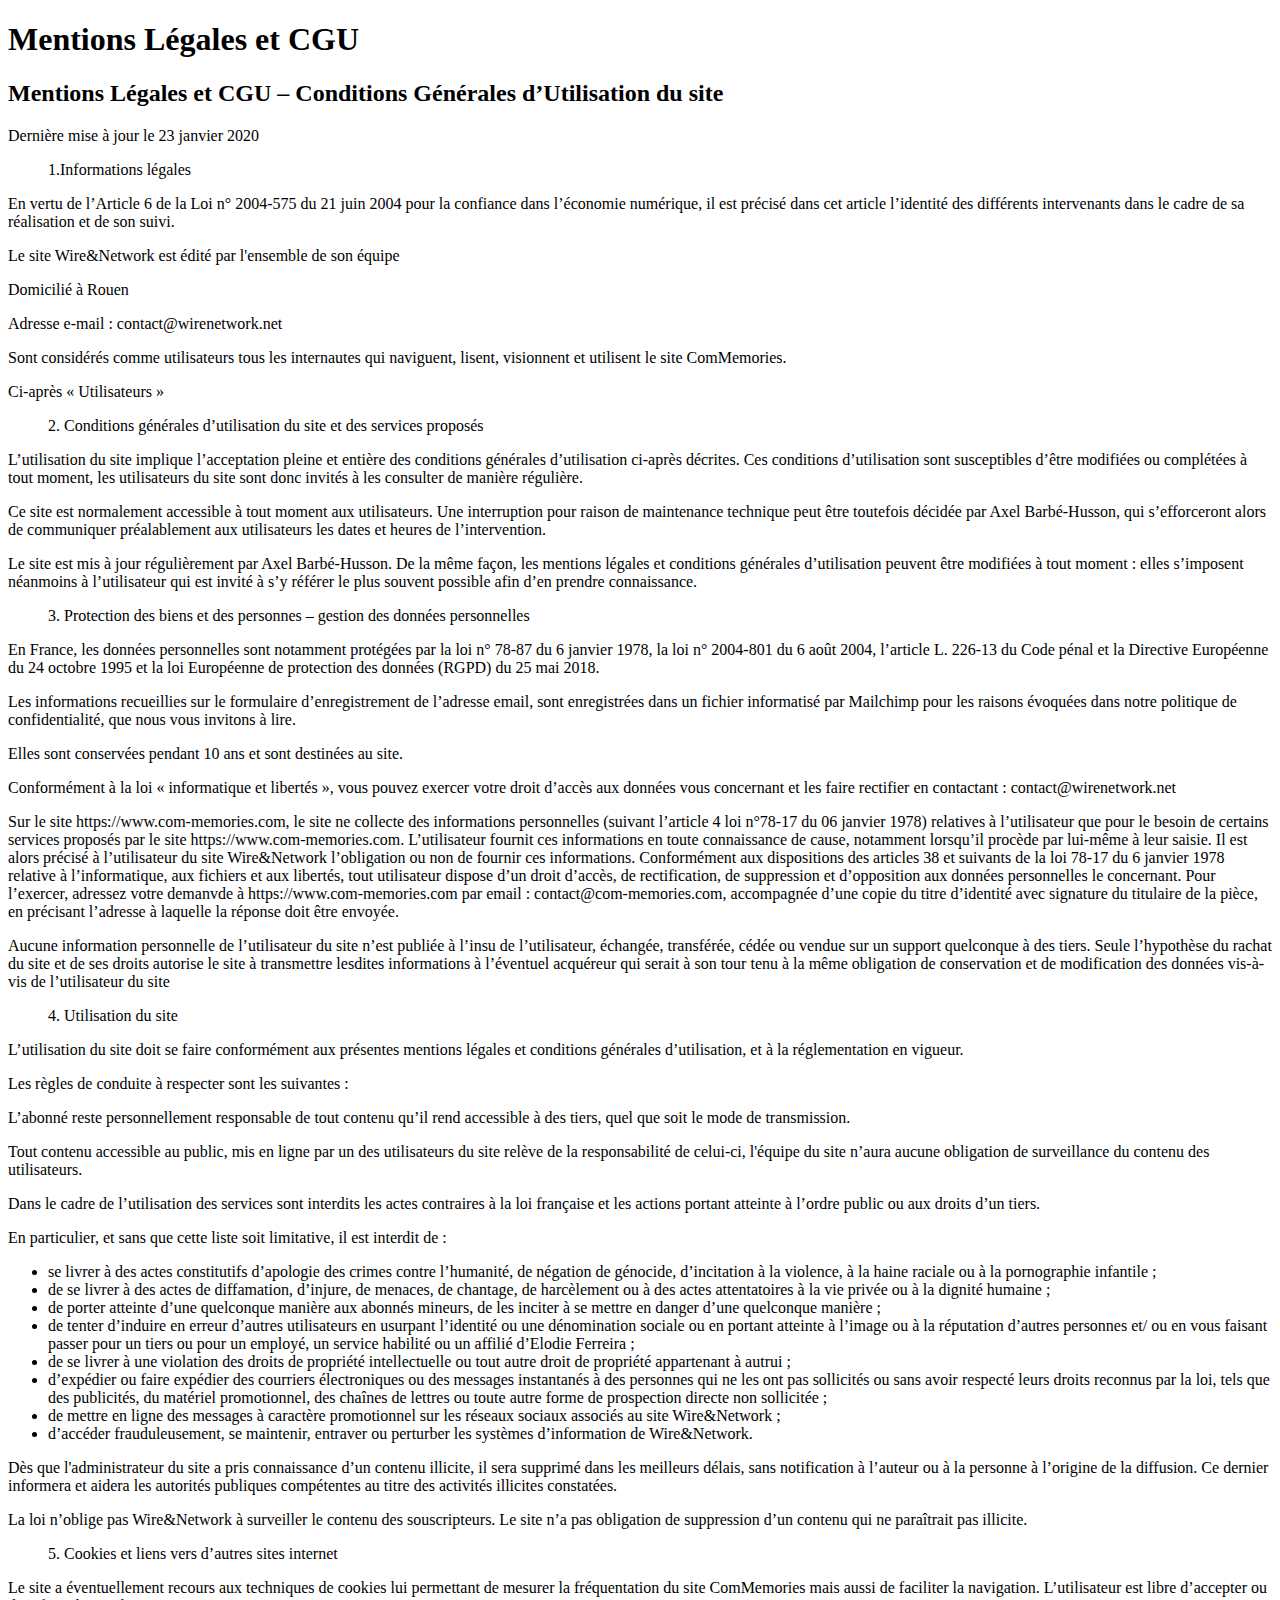
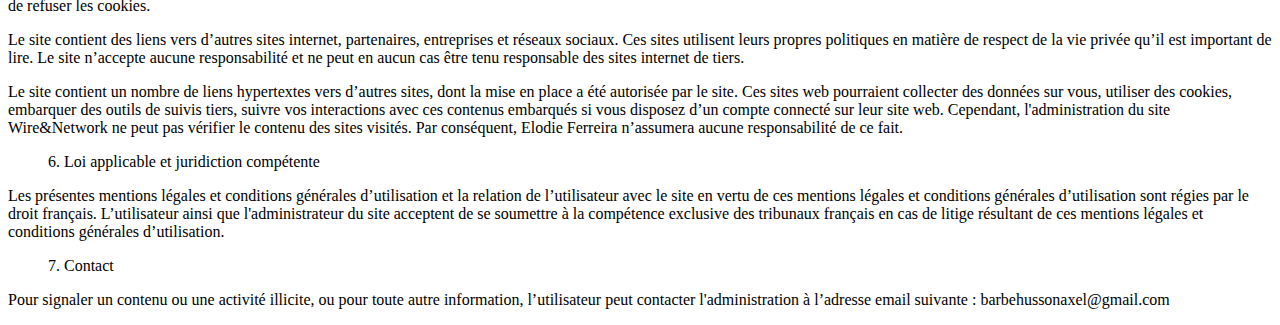
<file: cgu.html>
<!DOCTYPE html>
<html lang="en">
<head>
    <meta charset="UTF-8">
    <title>Conditions générales d'utilisations</title>
</head>
<body>
<h1>Mentions Légales et CGU</h1>
<h2>Mentions Légales et CGU – Conditions Générales d’Utilisation du site</h2>

<p>Dernière mise à jour le 23 janvier 2020</p>

<ul> 1.Informations légales</ul>
<p>En vertu de l’Article 6 de la Loi n° 2004-575 du 21 juin 2004 pour la confiance dans l’économie numérique, il est
    précisé dans cet article l’identité des différents intervenants dans le cadre de sa réalisation et de son suivi.</p>

<p> Le site Wire&Network est édité par l'ensemble de son équipe </p>

<p> Domicilié à Rouen </p>

<p> Adresse e-mail : contact@wirenetwork.net</p>

<p> Sont considérés comme utilisateurs tous les internautes qui naviguent, lisent, visionnent et utilisent le site
    ComMemories.</p>

<p> Ci-après « Utilisateurs »</p>

<ul>2. Conditions générales d’utilisation du site et des services proposés</ul>

<p>L’utilisation du site implique l’acceptation pleine et entière des conditions générales
    d’utilisation ci-après décrites. Ces conditions d’utilisation sont susceptibles d’être modifiées ou complétées à
    tout moment, les utilisateurs du site sont donc invités à les consulter de manière
    régulière.</p>

<p>Ce site est normalement accessible à tout moment aux utilisateurs. Une interruption pour raison de maintenance
    technique peut être toutefois décidée par Axel Barbé-Husson, qui s’efforceront alors de communiquer
    préalablement aux
    utilisateurs les dates et heures de l’intervention.</p>

<p>Le site est mis à jour régulièrement par Axel Barbé-Husson. De la même façon, les
    mentions légales et conditions générales d’utilisation peuvent être modifiées à tout moment : elles s’imposent
    néanmoins à l’utilisateur qui est invité à s’y référer le plus souvent possible afin d’en prendre connaissance.</p>

<ul>3. Protection des biens et des personnes – gestion des données personnelles</ul>

<p>En France, les données personnelles sont notamment protégées par la loi n° 78-87 du 6 janvier 1978, la loi n°
    2004-801 du 6 août 2004, l’article L. 226-13 du Code pénal et la Directive Européenne du 24 octobre 1995 et la loi
    Européenne de protection des données (RGPD) du 25 mai 2018.</p>

<p>Les informations recueillies sur le formulaire d’enregistrement de l’adresse email, sont enregistrées dans un
    fichier informatisé par Mailchimp pour les raisons évoquées dans notre politique de confidentialité, que nous vous
    invitons à lire.</p>

<p>Elles sont conservées pendant 10 ans et sont destinées au site.</p>

<p>Conformément à la loi « informatique et libertés », vous pouvez exercer votre droit d’accès aux données vous
    concernant et les faire rectifier en contactant : contact@wirenetwork.net</p>

<p>Sur le site https://www.com-memories.com, le site ne collecte des informations personnelles (suivant
    l’article 4 loi n°78-17 du 06 janvier 1978) relatives à l’utilisateur que pour le besoin de certains services
    proposés par le site https://www.com-memories.com. L’utilisateur fournit ces informations en toute connaissance de
    cause, notamment lorsqu’il procède par lui-même à leur saisie. Il est alors précisé à l’utilisateur du site
    Wire&Network l’obligation ou non de fournir ces informations. Conformément aux dispositions des
    articles 38 et suivants de la loi 78-17 du 6 janvier 1978 relative à l’informatique, aux fichiers et aux libertés,
    tout utilisateur dispose d’un droit d’accès, de rectification, de suppression et d’opposition aux données
    personnelles le concernant. Pour l’exercer, adressez votre demanvde à https://www.com-memories.com par email :
    contact@com-memories.com, accompagnée d’une copie du titre d’identité avec signature du titulaire de la pièce, en
    précisant l’adresse à laquelle la réponse doit être envoyée.</p>

<p>Aucune information personnelle de l’utilisateur du site n’est publiée à l’insu de
    l’utilisateur, échangée, transférée, cédée ou vendue sur un support quelconque à des tiers. Seule l’hypothèse du
    rachat du site et de ses droits autorise le site à transmettre lesdites
    informations à l’éventuel acquéreur qui serait à son tour tenu à la même obligation de conservation et de
    modification des données vis-à-vis de l’utilisateur du site</p>

<ul>4. Utilisation du site</ul>

<p>L’utilisation du site doit se faire conformément aux présentes mentions légales et conditions générales
    d’utilisation, et à la réglementation en vigueur.</p>

<p>Les règles de conduite à respecter sont les suivantes :</p>

<p>L’abonné reste personnellement responsable de tout contenu qu’il rend accessible à des tiers, quel que soit le mode
    de transmission.</p>

<p>Tout contenu accessible au public, mis en ligne par un des utilisateurs du site relève de la responsabilité de
    celui-ci, l'équipe du site n’aura aucune obligation de surveillance du contenu des utilisateurs.</p>

<p>Dans le cadre de l’utilisation des services sont interdits les actes contraires à la loi française et les actions
    portant atteinte à l’ordre public ou aux droits d’un tiers.</p>

<p>En particulier, et sans que cette liste soit limitative, il est interdit de : </p>

<ul>
    <li>se livrer à des actes constitutifs d’apologie des crimes contre l’humanité, de négation de génocide,
        d’incitation
        à la violence, à la haine raciale ou à la pornographie infantile ;
    </li>

    <li> de se livrer à des actes de diffamation, d’injure, de menaces, de chantage, de harcèlement ou à des actes
        attentatoires à la vie privée ou à la dignité humaine ;
    </li>

    <li>de porter atteinte d’une quelconque manière aux abonnés mineurs, de les inciter à se mettre en danger d’une
        quelconque manière ;
    </li>

    <li>de tenter d’induire en erreur d’autres utilisateurs en usurpant l’identité ou une dénomination sociale ou en
        portant atteinte à l’image ou à la réputation d’autres personnes et/ ou en vous faisant passer pour un tiers ou
        pour
        un employé, un service habilité ou un affilié d’Elodie Ferreira ;
    </li>

    <li>de se livrer à une violation des droits de propriété intellectuelle ou tout autre droit de propriété appartenant
        à
        autrui ;
    </li>

    <li>d’expédier ou faire expédier des courriers électroniques ou des messages instantanés à des personnes qui ne les
        ont pas sollicités ou sans avoir respecté leurs droits reconnus par la loi, tels que des publicités, du matériel
        promotionnel, des chaînes de lettres ou toute autre forme de prospection directe non sollicitée ;
    </li>

    <li>de mettre en ligne des messages à caractère promotionnel sur les réseaux sociaux associés au site
        Wire&Network ;
    </li>

    <li>d’accéder frauduleusement, se maintenir, entraver ou perturber les systèmes d’information de
        Wire&Network.
    </li>
</ul>

<p>Dès que l'administrateur du site a pris connaissance d’un contenu illicite, il sera supprimé dans les meilleurs délais, sans
    notification à l’auteur ou à la personne à l’origine de la diffusion. Ce dernier informera et aidera les
    autorités publiques compétentes au titre des activités illicites constatées.</p>

<p>La loi n’oblige pas Wire&Network à surveiller le contenu des souscripteurs. Le site n’a pas obligation de
    suppression d’un contenu qui ne paraîtrait pas illicite.</p>

<ul>5. Cookies et liens vers d’autres sites internet</ul>

<p>Le site a éventuellement recours aux techniques de cookies lui permettant de mesurer la
    fréquentation du site ComMemories mais aussi de faciliter la navigation. L’utilisateur est libre d’accepter ou de
    refuser les cookies.</p>

<p>Le site contient des liens vers d’autres sites internet, partenaires, entreprises et
    réseaux sociaux. Ces sites utilisent leurs propres politiques en matière de respect de la vie privée qu’il est
    important de lire. Le site n’accepte aucune responsabilité et ne peut en aucun cas être
    tenu responsable des sites internet de tiers.</p>

<p>Le site contient un nombre de liens hypertextes vers d’autres sites, dont la mise en
    place a été autorisée par le site. Ces sites web pourraient collecter des données sur vous, utiliser des
    cookies, embarquer des outils de suivis tiers, suivre vos interactions avec ces contenus embarqués si vous disposez
    d’un compte connecté sur leur site web. Cependant, l'administration du site Wire&Network ne peut pas
    vérifier le contenu des sites visités. Par conséquent, Elodie Ferreira n’assumera aucune responsabilité de ce
    fait.</p>

<ul>6. Loi applicable et juridiction compétente</ul>

<p>Les présentes mentions légales et conditions générales d’utilisation et la relation de l’utilisateur avec le site
    en vertu de ces mentions légales et conditions générales d’utilisation sont régies par
    le droit français. L’utilisateur ainsi que l'administrateur du site acceptent de se soumettre à la compétence
    exclusive des tribunaux français en cas de litige résultant de ces mentions légales et conditions générales
    d’utilisation.</p>

<ul>7. Contact</ul>

<p>Pour signaler un contenu ou une activité illicite, ou pour toute autre information, l’utilisateur peut contacter l'administration
    à l’adresse email suivante : barbehussonaxel@gmail.com</p>

</body>
</html>
</file>
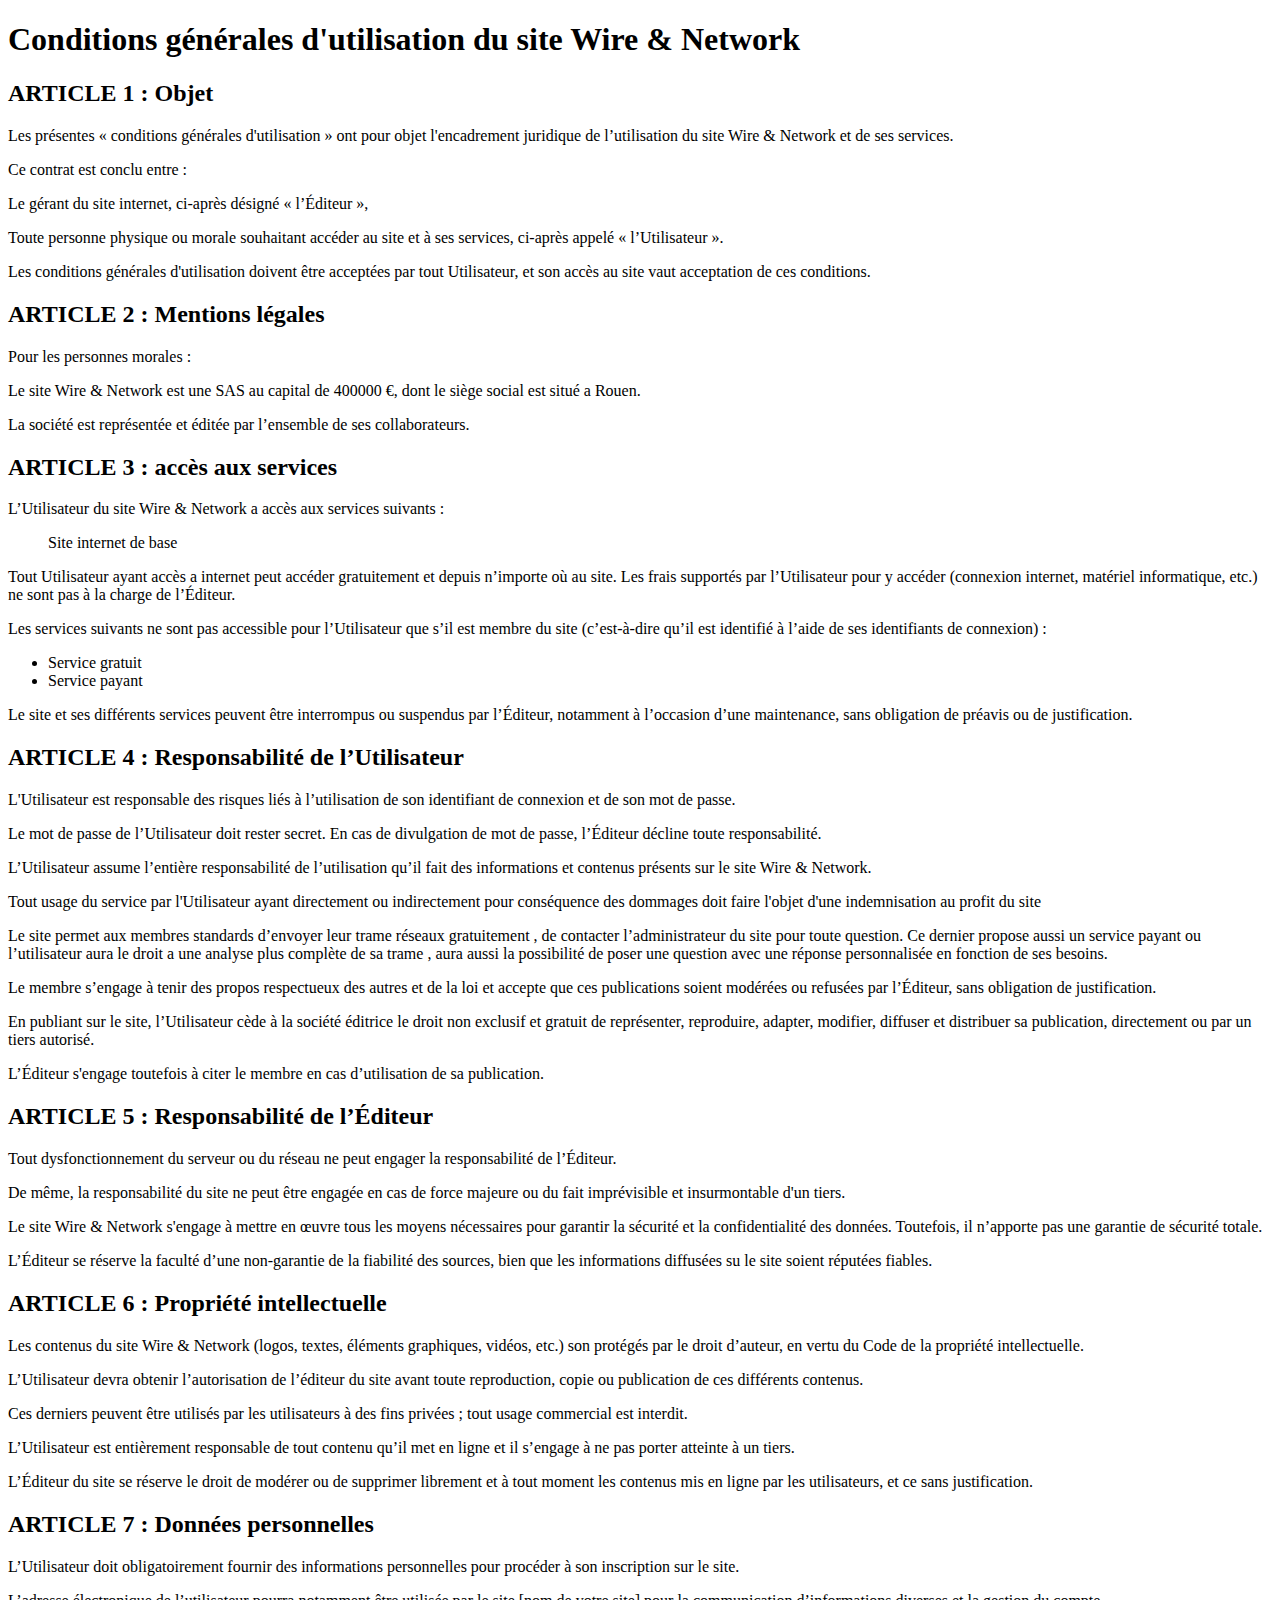
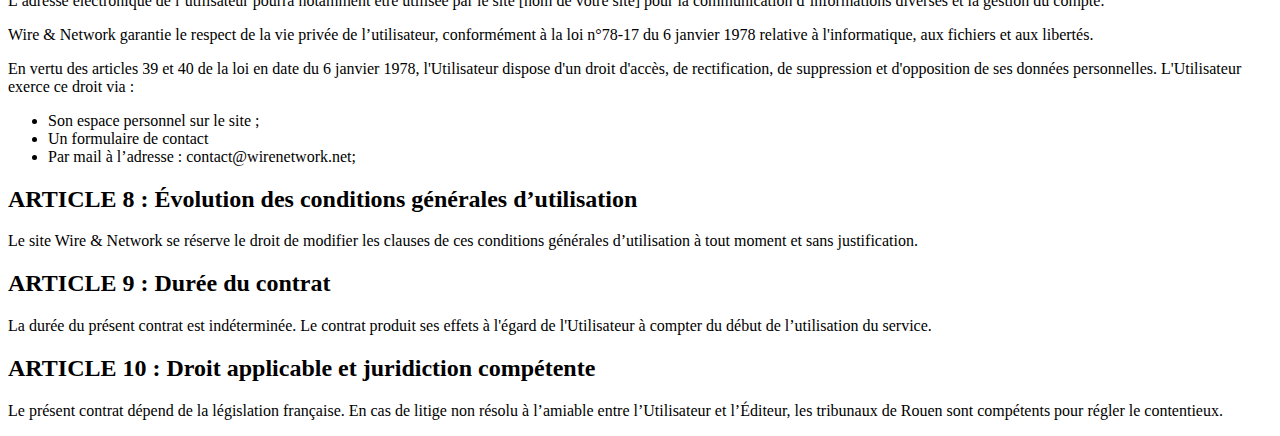
<file: mentions.html>
<!DOCTYPE html>
<html lang="en">
<head>
    <meta charset="UTF-8">
    <title>Mentions légales</title>
</head>
<body>
<h1>Conditions générales d'utilisation du site Wire & Network</h1>

<h2>ARTICLE 1 : Objet</h2>

<p>Les présentes « conditions générales d'utilisation » ont pour objet l'encadrement juridique de l’utilisation du site
    Wire & Network et de ses services.</p>

<p>Ce contrat est conclu entre :</p>

<p>Le gérant du site internet, ci-après désigné « l’Éditeur »,</p>

<p>Toute personne physique ou morale souhaitant accéder au site et à ses services, ci-après appelé
    « l’Utilisateur ».</p>

<p>Les conditions générales d'utilisation doivent être acceptées par tout Utilisateur, et son accès au site vaut
    acceptation de ces conditions.</p>

<h2>ARTICLE 2 : Mentions légales</h2>

<p>Pour les personnes morales :</p>

<p> Le site Wire & Network est une SAS au capital de 400000 €, dont le siège social est situé a Rouen.</p>

<p>La société est représentée et éditée par l’ensemble de ses collaborateurs.</p>

<h2>ARTICLE 3 : accès aux services</h2>

<p> L’Utilisateur du site Wire & Network a accès aux services suivants :</p>

<ul> Site internet de base</ul>

<p> Tout Utilisateur ayant accès a internet peut accéder gratuitement et depuis n’importe où au site. Les frais
    supportés par l’Utilisateur pour y accéder (connexion internet, matériel informatique, etc.) ne sont pas à la charge
    de l’Éditeur.</p>

<p>Les services suivants ne sont pas accessible pour l’Utilisateur que s’il est membre du site (c’est-à-dire qu’il est
    identifié à l’aide de ses identifiants de connexion) :</p>

<ul>
    <li>Service gratuit</li>
    <li>Service payant</li>
</ul>


<p> Le site et ses différents services peuvent être interrompus ou suspendus par l’Éditeur, notamment à l’occasion d’une
    maintenance, sans obligation de préavis ou de justification.</p>

<h2> ARTICLE 4 : Responsabilité de l’Utilisateur</h2>

<p> L'Utilisateur est responsable des risques liés à l’utilisation de son identifiant de connexion et de son mot de
    passe.</p>

<p> Le mot de passe de l’Utilisateur doit rester secret. En cas de divulgation de mot de passe, l’Éditeur décline toute
    responsabilité.</p>

<p> L’Utilisateur assume l’entière responsabilité de l’utilisation qu’il fait des informations et contenus présents sur
    le site Wire & Network.</p>

<p> Tout usage du service par l'Utilisateur ayant directement ou indirectement pour conséquence des dommages doit faire
    l'objet d'une indemnisation au profit du site</p>

<p> Le site permet aux membres standards d’envoyer leur trame réseaux gratuitement , de contacter l’administrateur du
    site pour toute question. Ce dernier propose aussi un service payant ou l’utilisateur aura le droit a une analyse
    plus complète de sa trame , aura aussi la possibilité de poser une question avec une réponse personnalisée en
    fonction de ses besoins.</p>

<p> Le membre s’engage à tenir des propos respectueux des autres et de la loi et accepte que ces publications soient
    modérées ou refusées par l’Éditeur, sans obligation de justification.</p>

<p> En publiant sur le site, l’Utilisateur cède à la société éditrice le droit non exclusif et gratuit de représenter,
    reproduire, adapter, modifier, diffuser et distribuer sa publication, directement ou par un tiers autorisé.</p>

<p> L’Éditeur s'engage toutefois à citer le membre en cas d’utilisation de sa publication.</p>

<h2>ARTICLE 5 : Responsabilité de l’Éditeur</h2>

<p> Tout dysfonctionnement du serveur ou du réseau ne peut engager la responsabilité de l’Éditeur.</p>

<p> De même, la responsabilité du site ne peut être engagée en cas de force majeure ou du fait imprévisible et
    insurmontable d'un tiers.</p>

<p> Le site Wire & Network s'engage à mettre en œuvre tous les moyens nécessaires pour garantir la sécurité et la
    confidentialité des données. Toutefois, il n’apporte pas une garantie de sécurité totale.</p>

<p> L’Éditeur se réserve la faculté d’une non-garantie de la fiabilité des sources, bien que les informations diffusées
    su le site soient réputées fiables.</p>

<h2>ARTICLE 6 : Propriété intellectuelle</h2>

<p>Les contenus du site Wire & Network (logos, textes, éléments graphiques, vidéos, etc.) son protégés par le droit
    d’auteur, en vertu du Code de la propriété intellectuelle.</p>

<p>L’Utilisateur devra obtenir l’autorisation de l’éditeur du site avant toute reproduction, copie ou publication de
    ces différents contenus.</p>

<p>Ces derniers peuvent être utilisés par les utilisateurs à des fins privées ; tout usage commercial est interdit.</p>

<p>L’Utilisateur est entièrement responsable de tout contenu qu’il met en ligne et il s’engage à ne pas porter atteinte
    à un tiers.</p>

<p>L’Éditeur du site se réserve le droit de modérer ou de supprimer librement et à tout moment les contenus mis en
    ligne par les utilisateurs, et ce sans justification.</p>

<h2>ARTICLE 7 : Données personnelles</h2>

<p>L’Utilisateur doit obligatoirement fournir des informations personnelles pour procéder à son inscription sur le
    site.</p>

<p>L’adresse électronique de l’utilisateur pourra notamment être utilisée par le site [nom de votre site] pour la
    communication d’informations diverses et la gestion du compte.</p>

<p>Wire & Network garantie le respect de la vie privée de l’utilisateur, conformément à la loi n°78-17 du 6 janvier
    1978 relative à l'informatique, aux fichiers et aux libertés.</p>

<p>En vertu des articles 39 et 40 de la loi en date du 6 janvier 1978, l'Utilisateur dispose d'un droit d'accès, de
    rectification, de suppression et d'opposition de ses données personnelles. L'Utilisateur exerce ce droit via :</p>

<ul>
    <li> Son espace personnel sur le site ;</li>
    <li> Un formulaire de contact</li>
    <li> Par mail à l’adresse : contact@wirenetwork.net;</li>
</ul>

<h2>ARTICLE 8 : Évolution des conditions générales d’utilisation</h2>

<p>Le site Wire & Network se réserve le droit de modifier les clauses de ces conditions générales d’utilisation à tout
    moment et sans justification.</p>

<h2>ARTICLE 9 : Durée du contrat</h2>

<p>La durée du présent contrat est indéterminée. Le contrat produit ses effets à l'égard de l'Utilisateur à compter du
    début de l’utilisation du service.</p>

<h2>ARTICLE 10 : Droit applicable et juridiction compétente</h2>

<p>Le présent contrat dépend de la législation française.
    En cas de litige non résolu à l’amiable entre l’Utilisateur et l’Éditeur, les tribunaux de Rouen sont compétents
    pour régler le contentieux.
</p>
</body>
</html>
</file>
